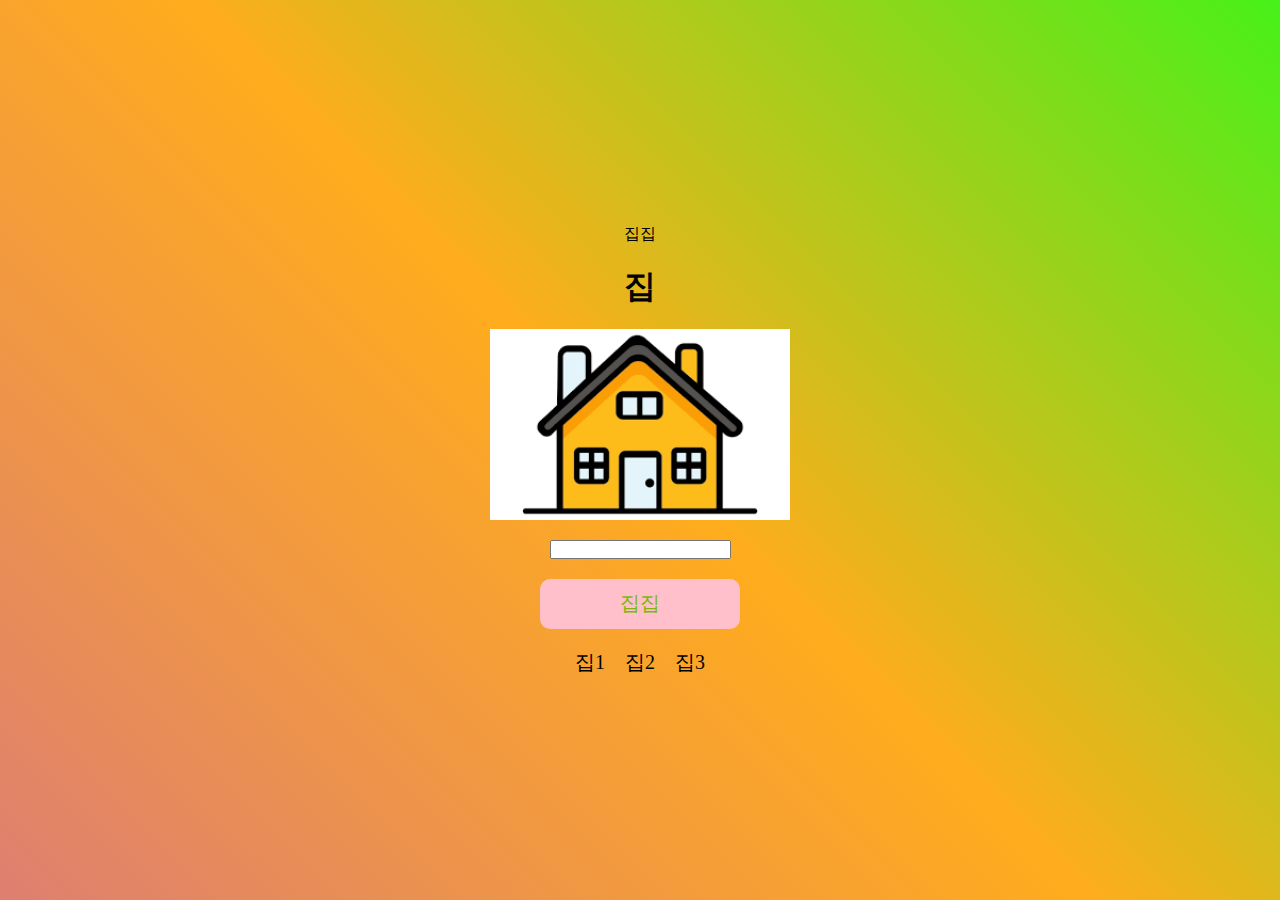
<file: fff/index.html>
<!DOCTYPE html>
<html lang="en">
<head>
    <meta charset="UTF-8">
    <meta name="viewport" content="width=device-width, initial-scale=1.0">
    <title>Document</title>
    <link rel="stylesheet" href="index.css">
</head>
<body>
    <div class="background">
        <p>집집</p>
        <h1>집</h1>
        <img src="./home.png" alt="" class="img">
        <input type="text">
        <button class="btn">집집</button>
        <div class="warpper">
            <p>집1</p>
            <p>집2</p>
            <p>집3</p>
        </div>
    </div>
</body>
</html>
</file>
<file: fff/index.css>
*{
    margin: 0;
    padding: 0;
    box-sizing: border-box;
}

.background{
    width: 100%;
    height: 100vh;
    background: linear-gradient(45deg, rgb(222, 127, 113),rgb(255, 172, 29),rgb(72, 241, 25));
    display: flex;
    flex-direction: column;
    justify-content: center;
    align-items: center;
    gap: 20px;
} 

.img{
    width: 300px;
}

.btn {
    width: 200px;
    height: 50px;
    background-color: pink;
    font-size: 20px;
    color:rgb(126, 183, 12);
    border: none;
    border-radius: 10px;
}   

.btn:hover{
    background-color: skyblue;
    transition: 0.5s all;
    transform: rotate(1080deg);
}

.btn:active{
    background-color: chartreuse;
}

.warpper{
    display: flex;
    gap: 20px;
    font-size: 20px;
}
</file>
